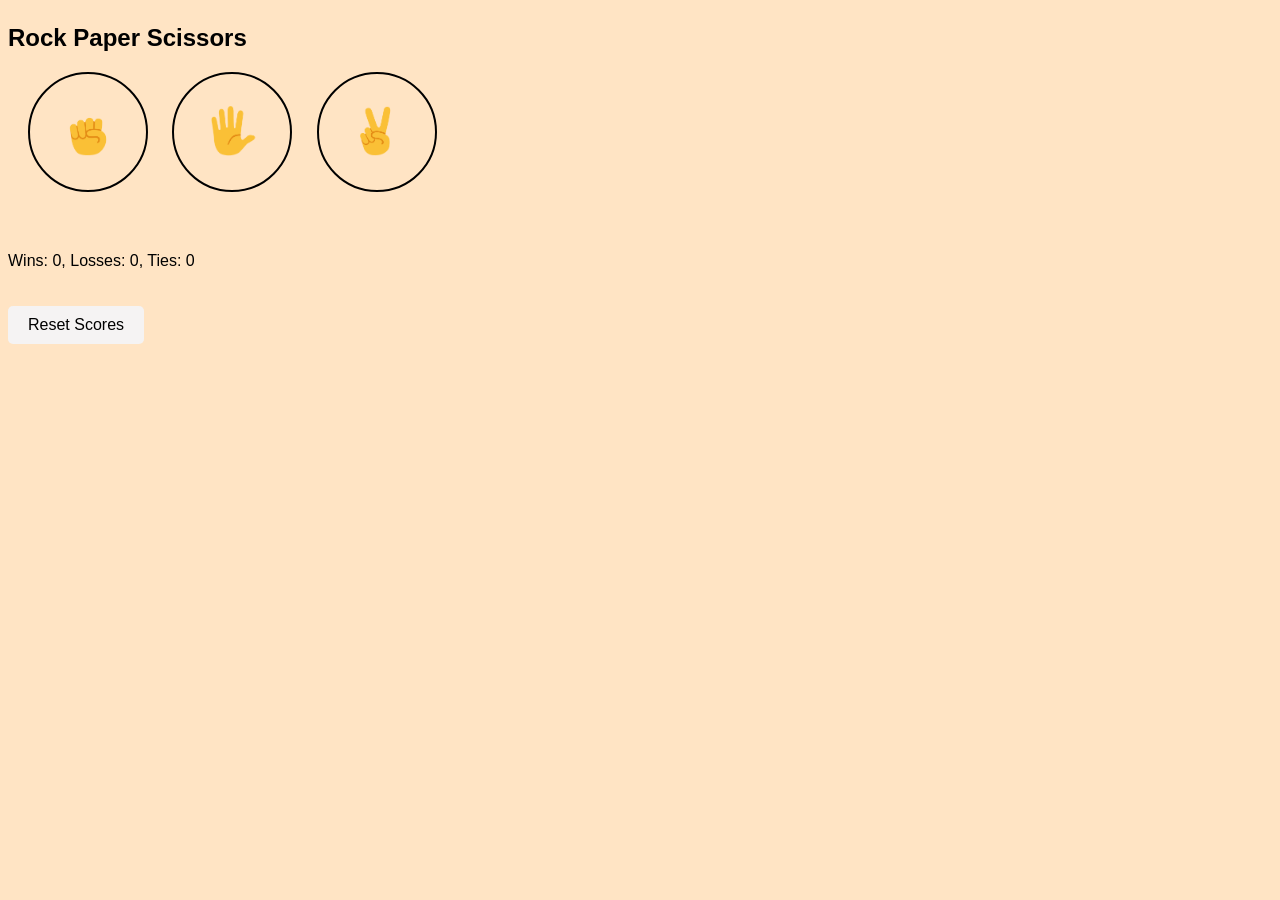
<file: index.html>
<!DOCTYPE html>
<html lang="en">

<head>
  <meta charset="UTF-8">
  <meta name="viewport" content="width=device-width, initial-scale=1.0">
  <title>Rock Paper Scissors</title>
  <link rel="stylesheet" href="/Assets/Styles/09_rock_paper_scissors.css">
</head>

<body>
  <p class="game-title">Rock Paper Scissors</p>

  <button class="rock move-button" onclick="
      playGame('rock');
    "><img src="/Assets/Images/rock-emoji.png" alt="rock-emoji" width="50" height="50"></button>

  <button class="paper move-button" onclick=" 
      playGame('paper');
    "><img src="/Assets/Images/paper-emoji.png" alt="paper-emoji" width="50" height="50"></button>

  <button class="scissors move-button" onclick="
      playGame('scissors');
    "><img src="/Assets/Images/scissors-emoji.png" alt="scissors-emoji" width="50" height="50"></button>

  <p class="js-results results"></p>
  <p class="js-moves"></p>

  <p class="js-scores scores"></p>

  <button class="reset-score-button" onclick="
      score.wins = 0;
      score.losses = 0;
      score.ties = 0;
      localStorage.removeItem('score')
      updateScoreElement();
    ">Reset Scores</button>
  <script src="/Scripts/09_rock_paper_scissors.js"></script>
</body>

</html>
</file>
<file: Assets/Styles/09_rock_paper_scissors.css>
body {
  background-color: bisque;
  font-family: Arial, Helvetica, sans-serif;
}

.game-title {
  font-size: 24px;
  font-weight: bold;
  margin-bottom: 20px;
}

.move-button {
  padding: 25px;
  border: 2px solid black;
  width: 120px;
  height: 120px;
  border-radius: 60px;
  margin-left: 20px;
  background-color: transparent;
  cursor: pointer;
  transition: 0.2s
}

.move-button:hover{
  transform: scale(1.1);
}

.move-button:active{
  transform: scale(0.9);
}

.results {
  font-size: 25px;
  font-weight: bold;
  margin-top: 15px;
}

.scores {
  margin-top: 60px;
}

.reset-score-button {
  margin-top: 20px;
  padding: 10px 20px;
  font-size: 16px;
  border: none;
  border-radius: 5px;
  background-color: #f5f3f3;
  color: black;
  cursor: pointer;
}
</file>
